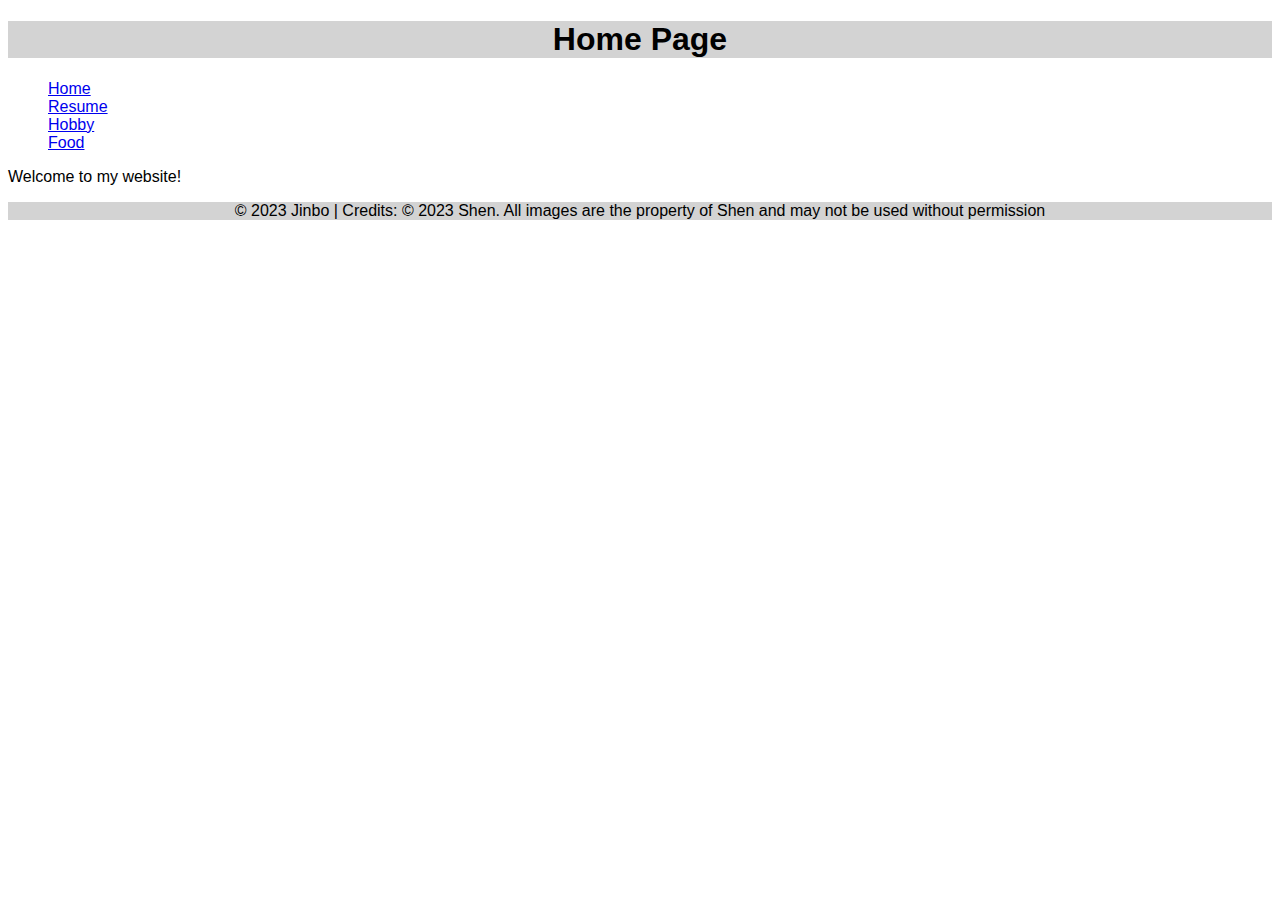
<file: index.html>
<!DOCTYPE html>
<html>
<head>
  <title>Home Page</title>
<link rel="stylesheet" href="css/style.css">
</head>
<body>

  <header>
    <h1>Home Page</h1>
  </header>
  
  <nav>
    <ul>
     <li><a href="index.html">Home</a></li>
     <li><a href="html/resume.html">Resume</a></li>
     <li><a href="html/hobby.html">Hobby</a></li>
     <li><a href="html/food.html">Food</a></li>
    </ul>
  </nav>
  
  <section>
    <p>Welcome to my website!</p>
  </section>
  
  <footer id="footer">
    <p>&copy; 2023 Jinbo | Credits: © 2023 Shen. All images are the property of Shen and may not be used without permission</p>
  </footer>

</body>
</html>
</file>
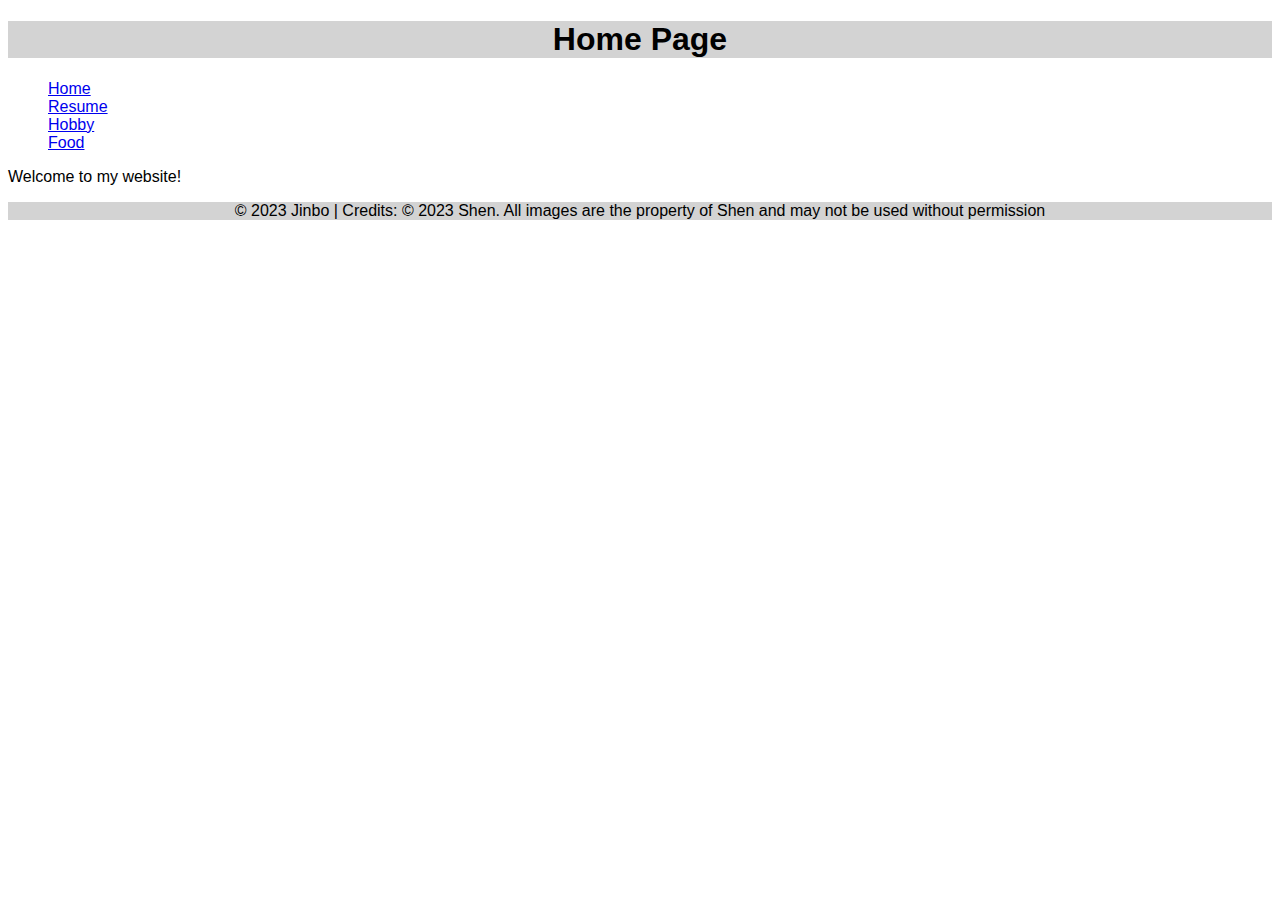
<file: html/index.html>
<!DOCTYPE html>
<html>
<head>
  <title>Home Page</title>
<link rel="stylesheet" href="../css/style.css">
</head>
<body>

  <header>
    <h1>Home Page</h1>
  </header>
  
  <nav>
    <ul>
     <li><a href="html/index.html">Home</a></li>
     <li><a href="html/resume.html">Resume</a></li>
     <li><a href="html/hobby.html">Hobby</a></li>
     <li><a href="html/food.html">Food</a></li>
    </ul>
  </nav>
  
  <section>
    <p>Welcome to my website!</p>
  </section>
  
  <footer id="footer">
    <p>&copy; 2023 Jinbo | Credits: © 2023 Shen. All images are the property of Shen and may not be used without permission</p>
  </footer>

</body>
</html>
</file>
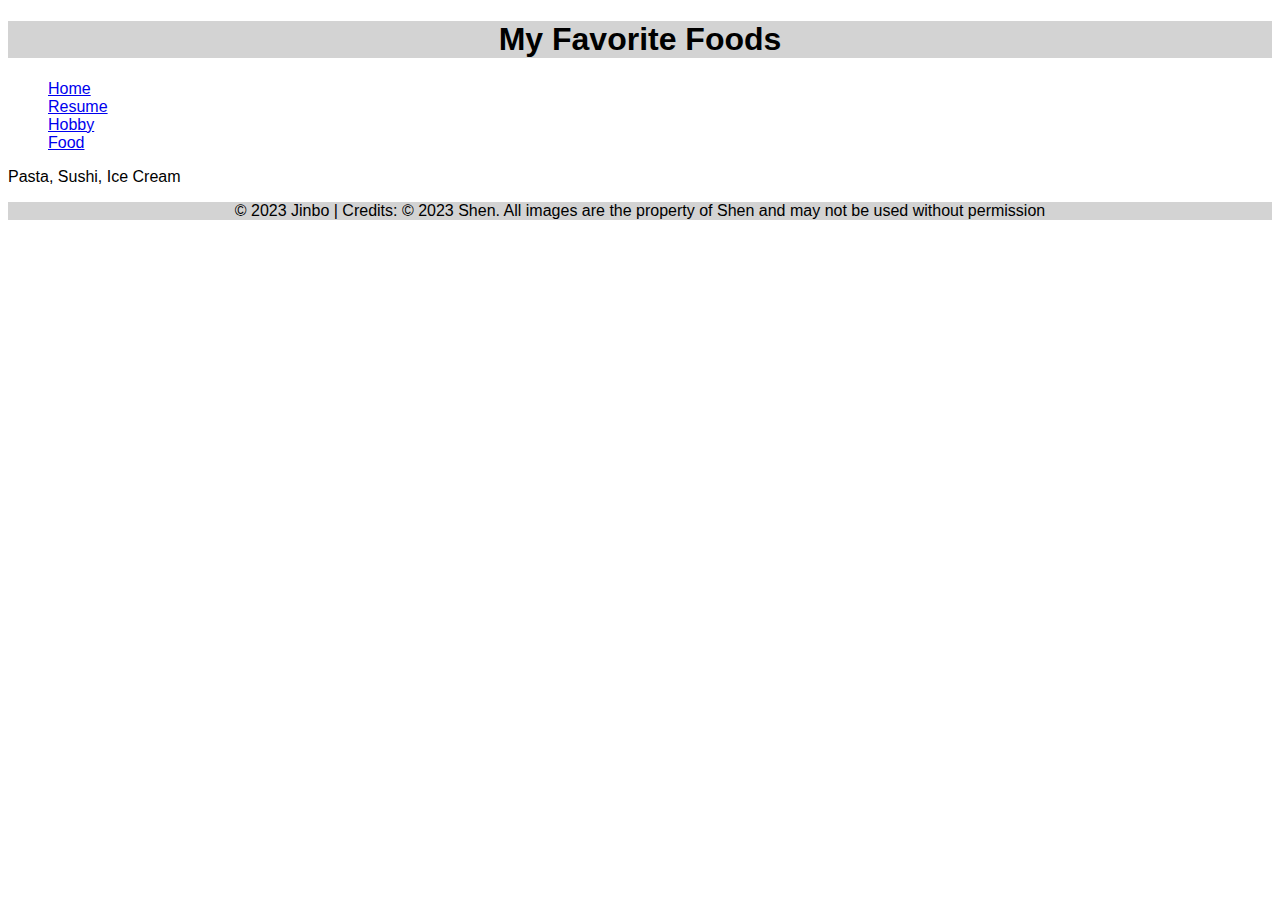
<file: food.html>
<!DOCTYPE html>
<html>
<head>
  <title>Food</title>
  <link rel="stylesheet" href="style.css">
</head>
<body>

  <header>
    <h1>My Favorite Foods</h1>
  </header>

  <nav>
    <ul>
      <li><a href="index.html">Home</a></li>
      <li><a href="resume.html">Resume</a></li>
      <li><a href="hobby.html">Hobby</a></li>
      <li><a href="food.html">Food</a></li>
    </ul>
  </nav>

  <section>
    <p>Pasta, Sushi, Ice Cream</p>
  </section>

  <footer id="footer">
    <p>&copy; 2023 Jinbo | Credits: © 2023 Shen. All images are the property of Shen and may not be used without permission</p>
  </footer>

</body>
</html>
</file>
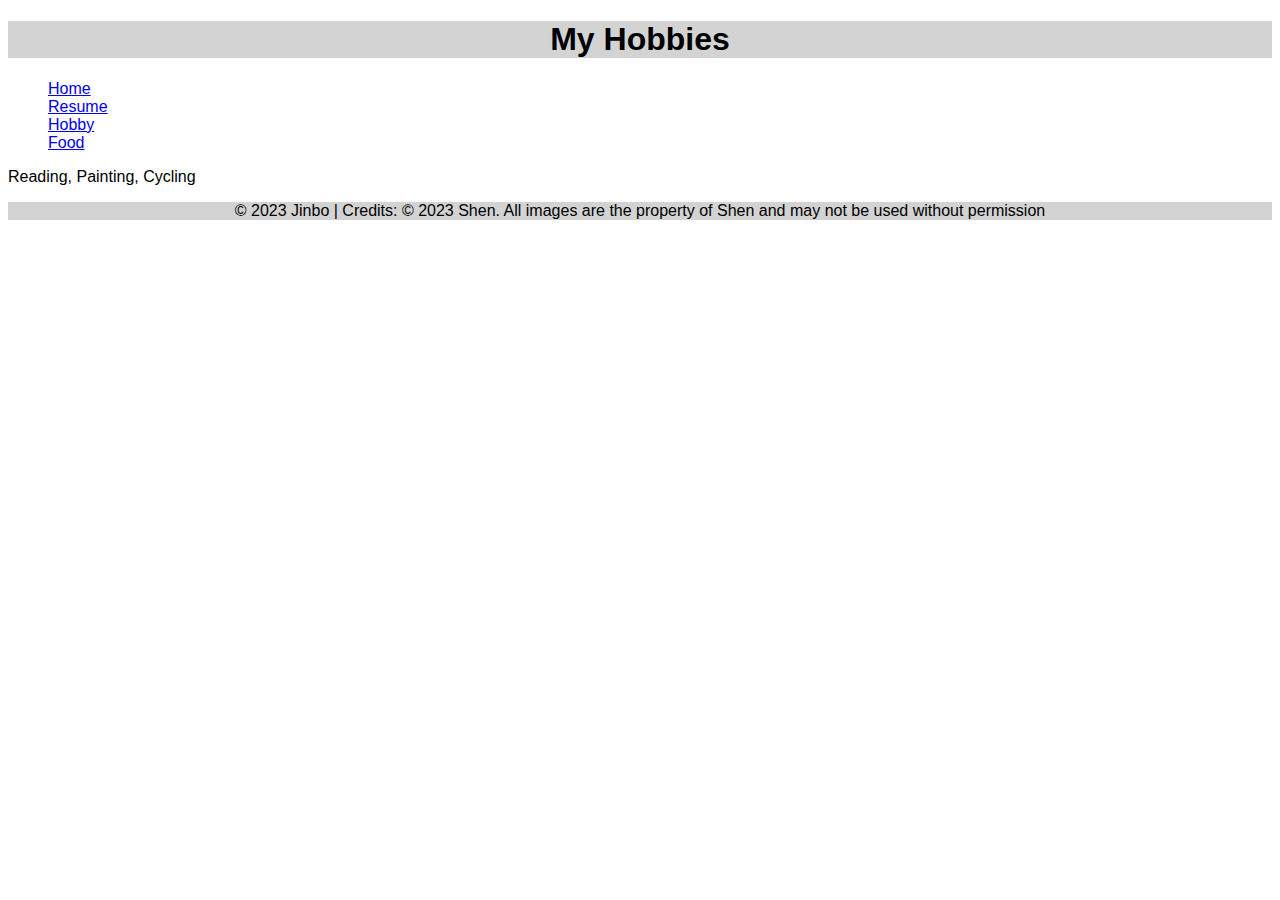
<file: hobby.html>
<!DOCTYPE html>
<html>
<head>
  <title>Hobby</title>
  <link rel="stylesheet" href="style.css">
</head>
<body>

  <header>
    <h1>My Hobbies</h1>
  </header>

  <nav>
    <ul>
      <li><a href="index.html">Home</a></li>
      <li><a href="resume.html">Resume</a></li>
      <li><a href="hobby.html">Hobby</a></li>
      <li><a href="food.html">Food</a></li>
    </ul>
  </nav>

  <section>
    <p>Reading, Painting, Cycling</p>
  </section>

  <footer id="footer">
    <p>&copy; 2023 Jinbo | Credits: © 2023 Shen. All images are the property of Shen and may not be used without permission</p>
  </footer>

</body>
</html>
</file>
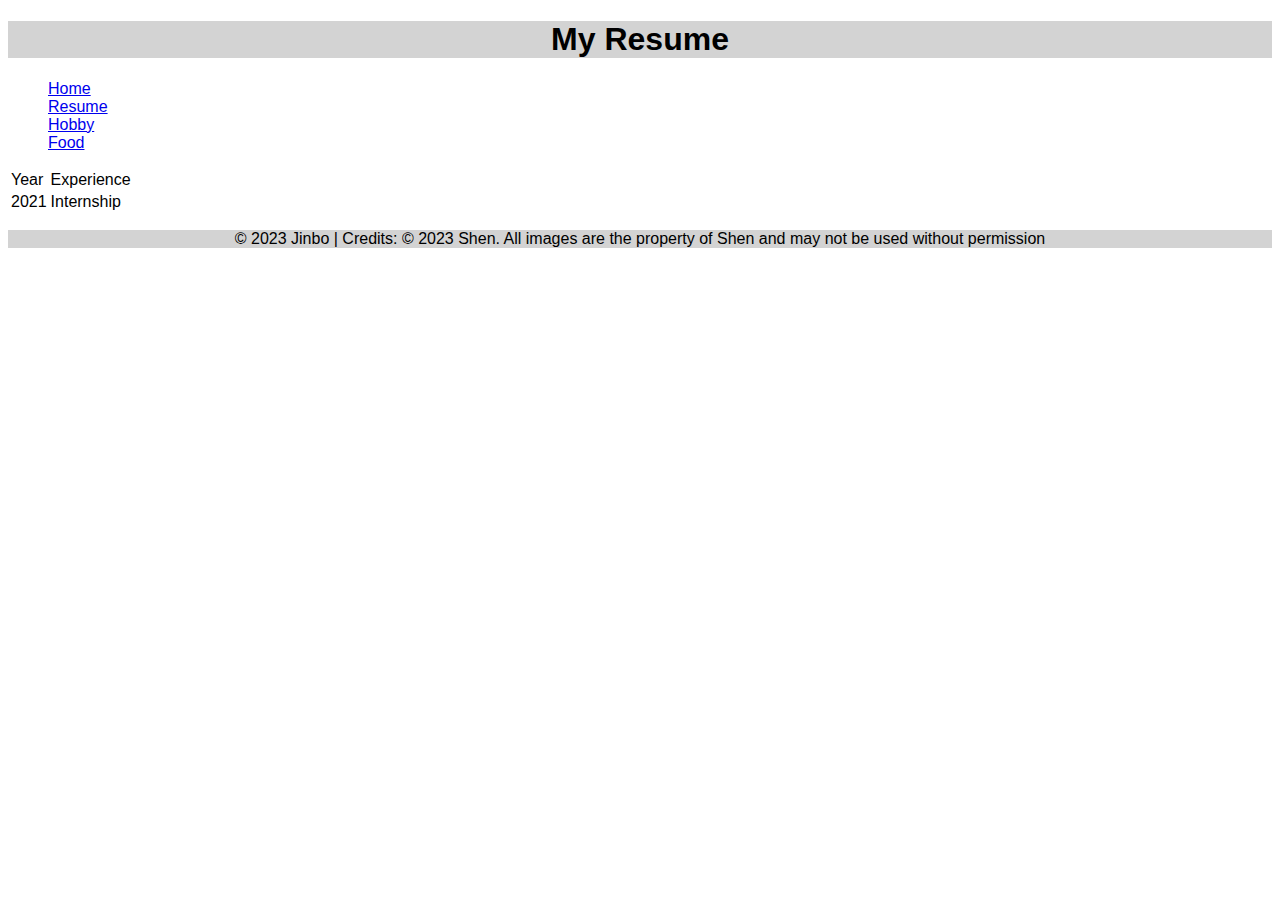
<file: resume.html>
<!DOCTYPE html>
<html>
<head>
  <title>Resume</title>
  <link rel="stylesheet" href="style.css">
</head>
<body>

  <header>
    <h1>My Resume</h1>
  </header>

  <nav>
    <ul>
      <li><a href="index.html">Home</a></li>
      <li><a href="resume.html">Resume</a></li>
      <li><a href="hobby.html">Hobby</a></li>
      <li><a href="food.html">Food</a></li>
    </ul>
  </nav>

  <table>
    <tr>
      <td>Year</td>
      <td>Experience</td>
    </tr>
    <tr>
      <td>2021</td>
      <td>Internship</td>
    </tr>
  </table>

  <footer id="footer">
    <p>&copy; 2023 Jinbo | Credits: © 2023 Shen. All images are the property of Shen and may not be used without permission</p>
  </footer>

</body>
</html>
</file>
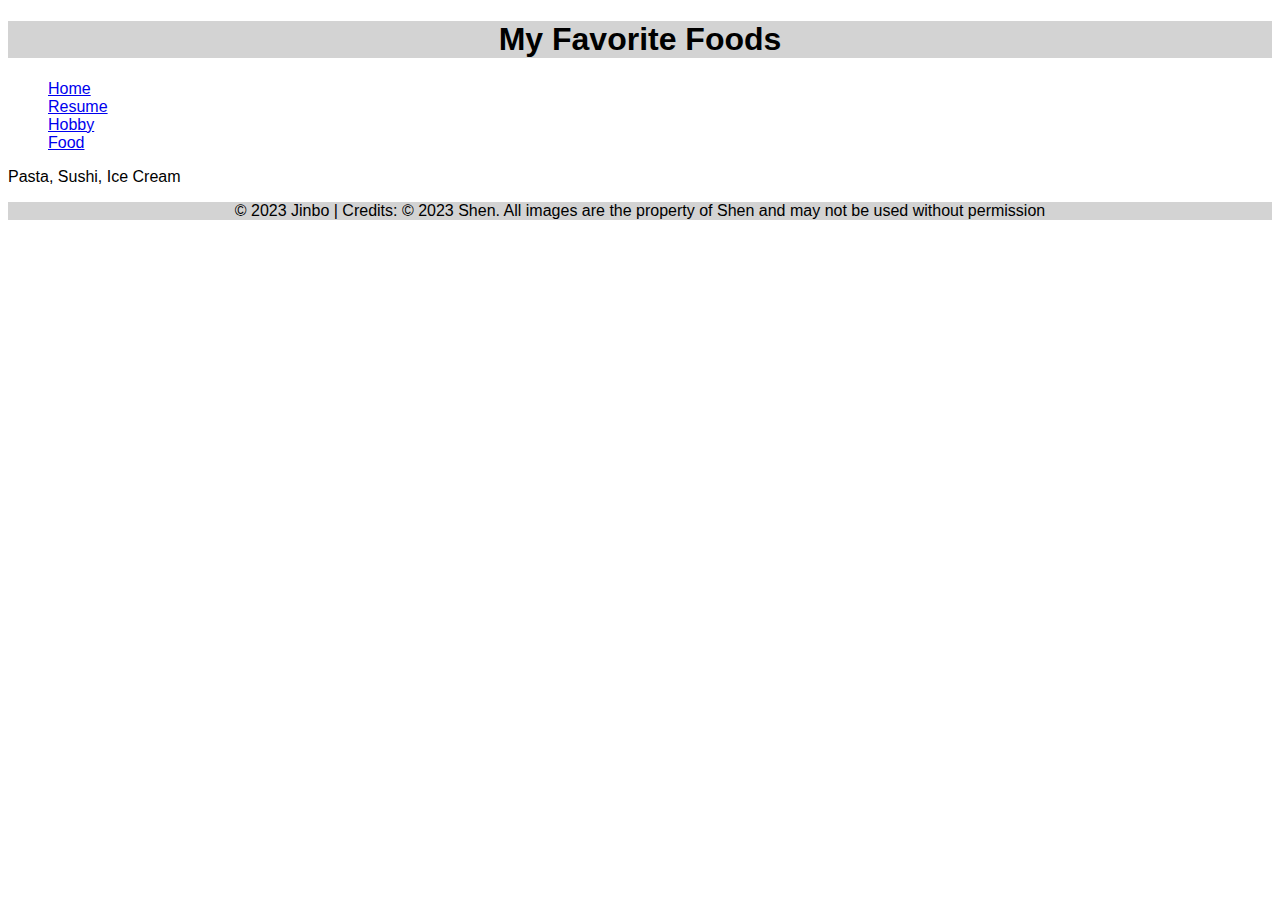
<file: html/food.html>
<!DOCTYPE html>
<html>
<head>
  <title>Food</title>
  <link rel="stylesheet" href="../css/style.css">
</head>
<body>

  <header>
    <h1>My Favorite Foods</h1>
  </header>

  <nav>
    <ul>
      <li><a href="../index.html">Home</a></li>
      <li><a href="resume.html">Resume</a></li>
      <li><a href="hobby.html">Hobby</a></li>
      <li><a href="food.html">Food</a></li>
    </ul>
  </nav>

  <section>
    <p>Pasta, Sushi, Ice Cream</p>
  </section>

  <footer id="footer">
    <p>&copy; 2023 Jinbo | Credits: © 2023 Shen. All images are the property of Shen and may not be used without permission</p>
  </footer>

</body>
</html>
</file>
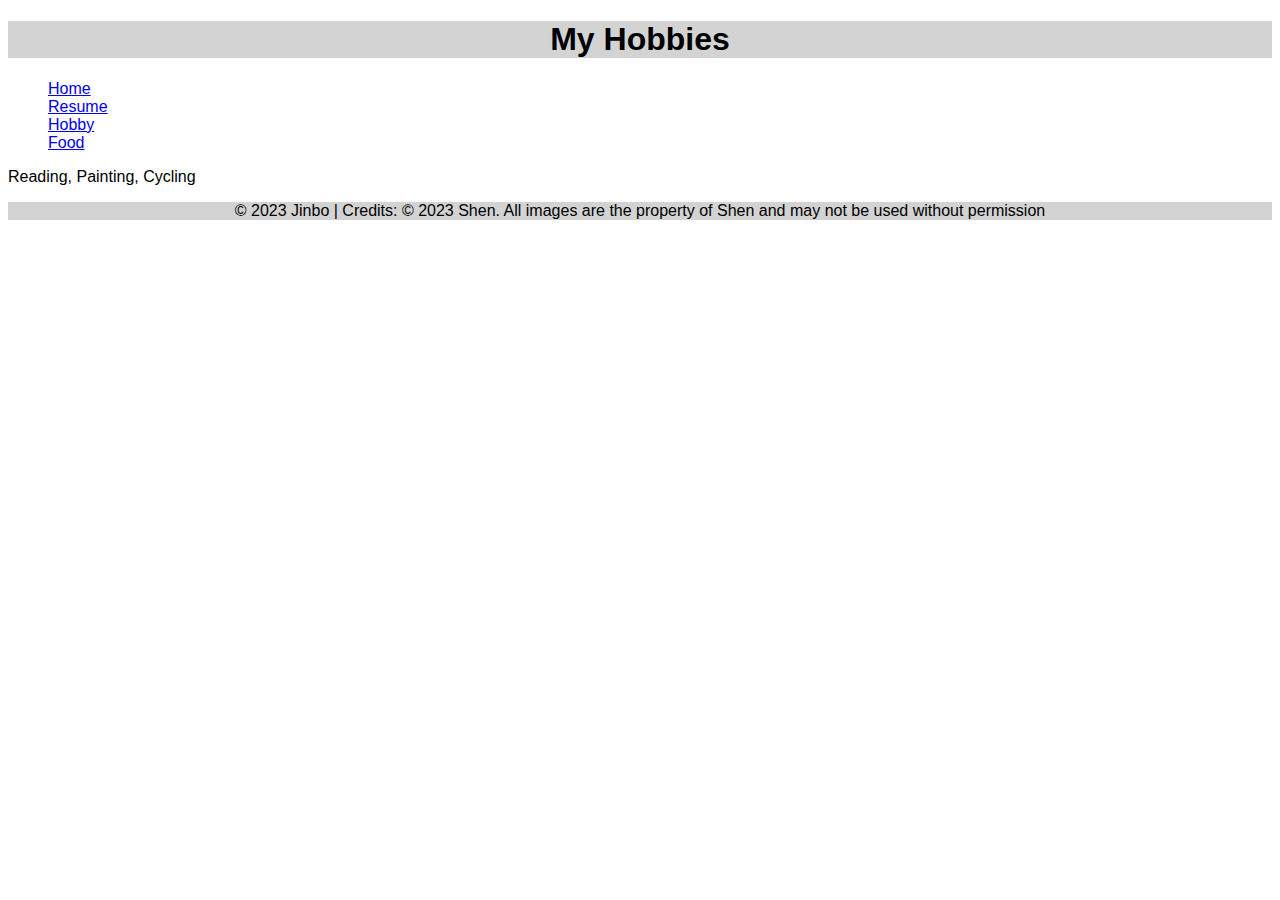
<file: html/hobby.html>
<!DOCTYPE html>
<html>
<head>
  <title>Hobby</title>
  <link rel="stylesheet" href="../css/style.css">
</head>
<body>

  <header>
    <h1>My Hobbies</h1>
  </header>

  <nav>
    <ul>
      <li><a href="../index.html">Home</a></li>
      <li><a href="resume.html">Resume</a></li>
      <li><a href="hobby.html">Hobby</a></li>
      <li><a href="food.html">Food</a></li>
    </ul>
  </nav>

  <section>
    <p>Reading, Painting, Cycling</p>
  </section>

  <footer id="footer">
    <p>&copy; 2023 Jinbo | Credits: © 2023 Shen. All images are the property of Shen and may not be used without permission</p>
  </footer>

</body>
</html>
</file>
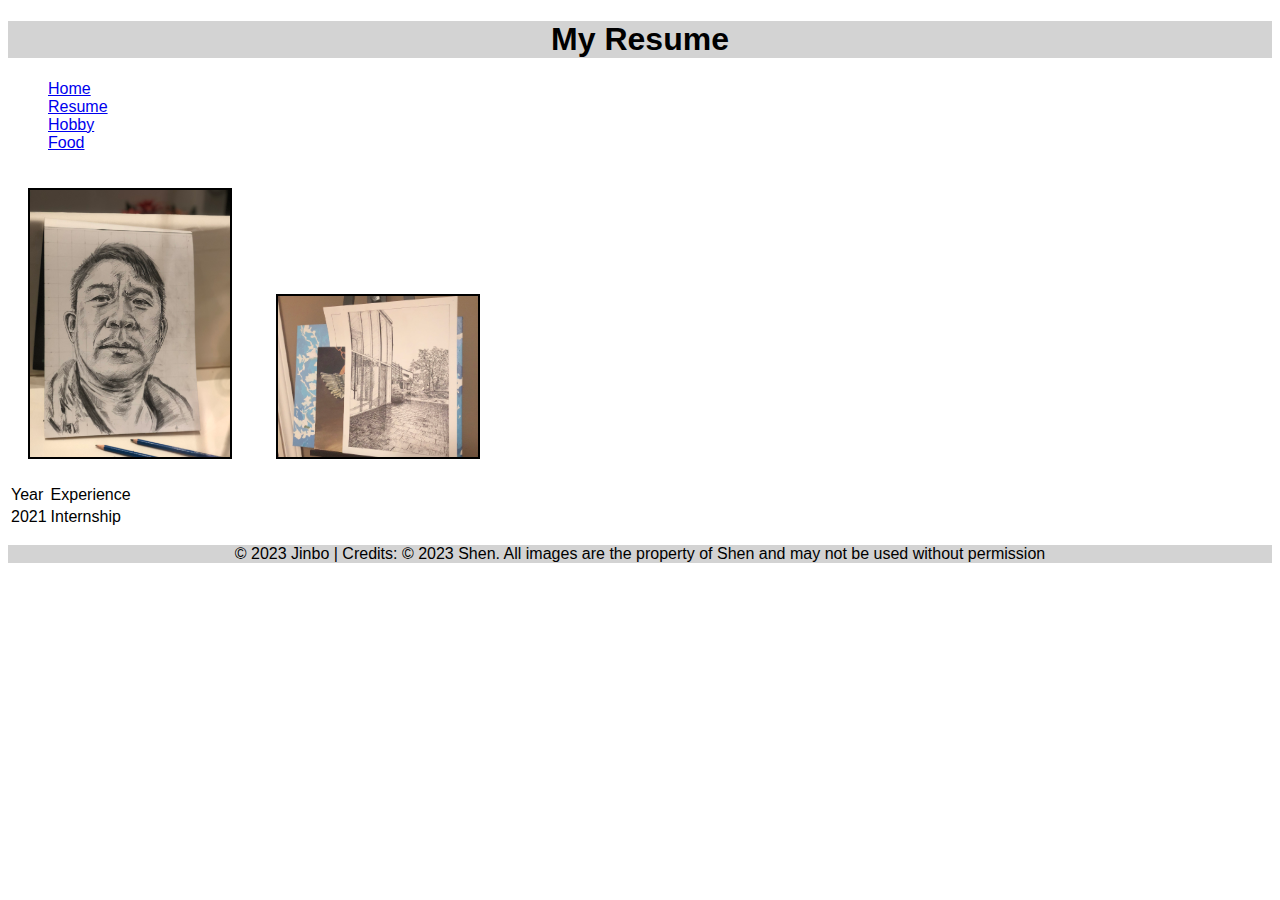
<file: html/resume.html>
<!DOCTYPE html>
<html>
<head>
  <title>Resume</title>
  <link rel="stylesheet" href="../css/style.css">
</head>
<body>

  <header>
    <h1>My Resume</h1>
  </header>

  <nav>
    <ul>
      <li><a href="../index.html">Home</a></li>
      <li><a href="resume.html">Resume</a></li>
      <li><a href="hobby.html">Hobby</a></li>
      <li><a href="food.html">Food</a></li>
    </ul>
  </nav>

  <!-- Image 1 -->
  <img src="../image/1.jpg" alt="Father">

  <!-- Image 2 -->
  <img src="../image/2.jpg" alt="Afternoon">

  <table>
    <tr>
      <td>Year</td>
      <td>Experience</td>
    </tr>
    <tr>
      <td>2021</td>
      <td>Internship</td>
    </tr>
  </table>

  <footer id="footer">
    <p>&copy; 2023 Jinbo | Credits: © 2023 Shen. All images are the property of Shen and may not be used without permission</p>
  </footer>

</body>
</html>
</file>
<file: css/style.css>
/* General styles */

body {
  font-family: Arial, sans-serif;
}

/* Header styling */

header {
  background-color: lightgray;
  text-align: center;
}

/* Footer styling */

#footer {
  background-color: lightgray;
  text-align: center;
}

/* List styling */

ul {
  list-style: none;
}
img {
    width: 200px;   /* Sets the width to 200 pixels */
    height: auto;   /* Maintains the aspect ratio */
    margin: 20px;   /* Adds space around the image */
    border: 2px solid black; /* Adds a border */
}
</file>
<file: style.css>
/* General styles */

body {
  font-family: Arial, sans-serif;
}

/* Header styling */

header {
  background-color: lightgray;
  text-align: center;
}

/* Footer styling */

#footer {
  background-color: lightgray;
  text-align: center;
}

/* List styling */

ul {
  list-style: none;
}
img {
    width: 200px;   /* Sets the width to 200 pixels */
    height: auto;   /* Maintains the aspect ratio */
    margin: 20px;   /* Adds space around the image */
    border: 2px solid black; /* Adds a border */
}
</file>
